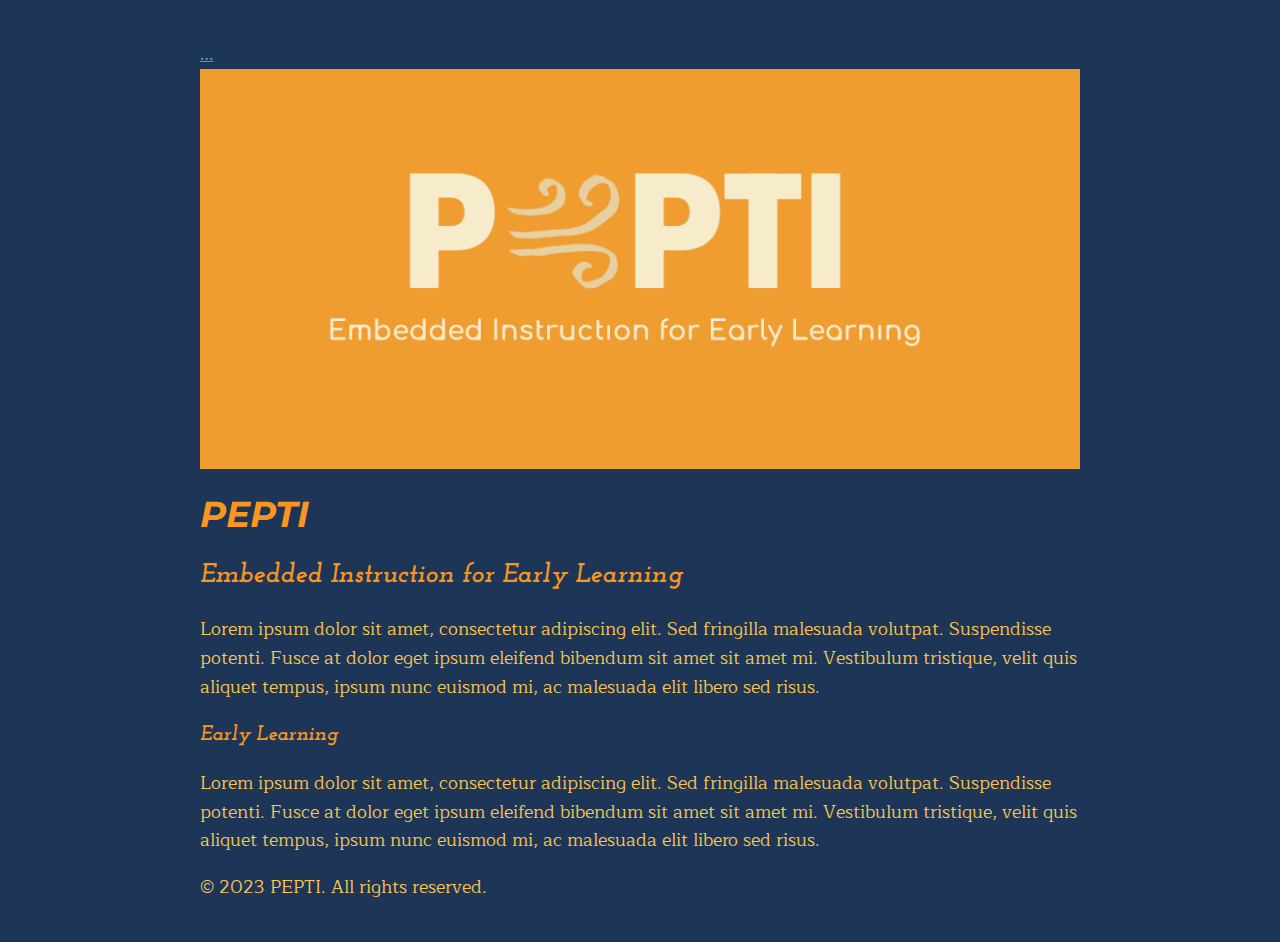
<file: index.html>
<!doctype html>
<html lang="en">
<head>
	<title>PEPTI</title>
	<meta charset="utf-8">
    <meta name="viewport" content="width=device-width, initial-scale=1, shrink-to-fit=no">

<!--
	    <link rel="stylesheet" href="css/new-style.css" />

-->	
	<link id="theme" rel="stylesheet" 
	type="text/css" href="css/style.css" />
	<link id="button" rel="stylesheet" type="text/css" href='css/button.css'>

    <title>PEPTI ART FILE</title>
<script>
	window.onload = function() {
  document.getElementById('myDIV').style.display = 'none';
};
	function myFunction() {
		
  var x = document.getElementById("myDIV");
  if (x.style.display === "none") {
    x.style.display = "block";
  } else {
    x.style.display = "none";
  }
}
</script>
	<style>
		/* hide show style */
		.hide {
		display: block;
		color: #666;
}
.myDIV{
	display: block;
	padding: 20px;
	width:100%;
	position: relative;
	text-align: right;
	color:var(--color-red);
	
}
.myDIV:hover + .hide {
  display: none;
}
.accent{
text-align: left;
	color:red;

}
	</style>
	<script>
        function toggleTheme(value) {
  
            // Obtain the name of stylesheet 
            // as a parameter and set it 
            // using href attribute.
            var sheets = document
                .getElementsByTagName('link');
  
            sheets[0].href = value;
        }
    </script>
</head>
<body>
	<header>
		
		<div class="myDIV" id="myDIV">
		<nav >
			<button class='button-24' onclick="toggleTheme('css/style.css')">AI Design</button>
			<button class='button-24' onclick="toggleTheme('css/new-style.css')">White AI</button>
			<button class='button-24'onclick="toggleTheme('css/flex.css')">Flex White</button>
		</nav>
		
	</div>

		<!--
			<nav>
			<ul>
				<li><a href="#">Home</a></li>
				<li><a href="#">About</a></li>
				<li><a href="#">Contact</a></li>
			</ul>
		</nav>
		-->

	</header>

    <!--
		<img src="images/white-pepti-logo.png" width='100%' alt="PEPTI">
	-->
	<div class='accent'><a href="#"  onclick="myFunction()">...</a></div>		

<div class="img-box"></div>
	<main>
		<section class="lead-section">
			<h1>PEPTI</h1>
		<h2>Embedded Instruction for Early Learning</h2>
		<p>Lorem ipsum dolor sit amet, consectetur adipiscing elit. Sed fringilla malesuada volutpat. Suspendisse potenti. Fusce at dolor eget ipsum eleifend bibendum sit amet sit amet mi. Vestibulum tristique, velit quis aliquet tempus, ipsum nunc euismod mi, ac malesuada elit libero sed risus.</p>
		</section>

		<section class="second-section">
			<h3>Early Learning</h3>
		<p>Lorem ipsum dolor sit amet, consectetur adipiscing elit. Sed fringilla malesuada volutpat. Suspendisse potenti. Fusce at dolor eget ipsum eleifend bibendum sit amet sit amet mi. Vestibulum tristique, velit quis aliquet tempus, ipsum nunc euismod mi, ac malesuada elit libero sed risus.</p>
			
		</section>
	</main>

	<footer>
		<p>&copy; 2023 PEPTI. All rights reserved.</p>

	</footer>
</body>
</html>
</file>
<file: css/new-style.css>
:root {
  --color-white: #fcfcfc;
--color-blue: #6ec5e0;
--color-blue-green:#8fc8b6;
--color-greener: #b0cc8c;
--color-olive:#d1d063;
    --color-green: #D3D26A;
    --color-blue: #AEDDEC;
    
  }
  
  /* Use the colors in your CSS */
  body {
    background-color: var(--color-white);
  margin: 40px auto;
  max-width: 880px;
  line-height: 1.9;
  padding: 0 10px
  }
  .img-box{
    width:880px;
    height:300px;
    background-image: url('../images/white-pepti-logo.png'); 
    background-size:contain;
    background-repeat: no-repeat;
  }
  
  h1{
    color: var(--color-blue);
    font-family: Montserrat;
    font-size: 3em;
}

h2, h3, h4, h5, h6{
    font-family: 'Josefin Slab';
    color:var(--color-green);

}

p{
    
    font-family: Maitree;
    font-size: 18px;
   
}

  h1, h2, h3, h4, h5, h6 {

    line-height: 1.2
  }
  
  a {
    color: var(--color-green);
  }



@font-face {
    font-family: Montserrat;
    src: url('../fonts/Montserrat/Montserrat-Italic-VariableFont_wght.ttf');
}

@font-face {
    font-family: Josefin Slab;
    src: url('../fonts/Josefin_Slab/JosefinSlab-Italic-VariableFont_wght.ttf');
}

@font-face {
    font-family: Maitree;
    src: url('../fonts/Maitree/Maitree-Regular.ttf');
}
</file>
<file: css/style.css>
/* Define the color variables */
:root {
    --color-red: #F94144;
    --color-orange: #F3722C;
    --color-yellow-orange: #F8961E;
    --color-yellow: #F9C74F;
    --color-green: #90BE6D;
    --color-blue-green: #43AA8B;
    --color-blue-grey: #577590;
    --color-navy-blue: #1D3557;
  }
  
  /* Use the colors in your CSS */
  body {
    background-color: var(--color-navy-blue);
  color: var(--color-yellow);
  margin: 40px auto;
  max-width: 880px;
  line-height: 1.6;
  font-size: 18px;
  padding: 0 10px
  }
  
  .img-box{
    display:flex;
    justify-content: space-between;
    width:880px;
    height:400px;
    background-image: url('../images/pepti-logo.png'); 
    background-size: cover;
  }
  h1{
    font-family: Montserrat;
}

h2, h3, h4, h5, h6{
    font-family: 'Josefin Slab';
}

p{
    font-family: Maitree;
}

  h1, h2, h3, h4, h5, h6 {
    color: var(--color-yellow-orange);
    line-height: 1.2
  }
  
  a {
    color: var(--color-blue-green);
  }
  
  /* Add a splash of the off-white color */
  .container {
    padding:40px;
  }


@font-face {
    font-family: Montserrat;
    src: url('../fonts/Montserrat/Montserrat-Italic-VariableFont_wght.ttf');
}

@font-face {
    font-family: Josefin Slab;
    src: url('../fonts/Josefin_Slab/JosefinSlab-Italic-VariableFont_wght.ttf');
}

@font-face {
    font-family: Maitree;
    src: url('../fonts/Maitree/Maitree-Regular.ttf');
}
</file>
<file: css/button.css>
.button-24 {
    max-height: 1em;
    background: #FF4742;
    border: 1px solid #FF4742;
    border-radius: 6px;
    box-shadow: rgba(0, 0, 0, 0.36) 1px 2px 4px;
    box-sizing: border-box;
    color: #FFFFFF;
    cursor: pointer;
    display: inline-block;
    font-family: nunito,roboto,proxima-nova,"proxima nova",sans-serif;
    font-size: 16px;
    font-weight: 800;
    line-height: 16px;
    min-height: 40px;
    outline: 0;
    padding: 12px 14px;
    text-align: center;
    text-rendering: geometricprecision;
    text-transform: none;
    user-select: none;
    -webkit-user-select: none;
    touch-action: manipulation;
    vertical-align: middle;
  }
  
  .button-24:hover,
  .button-24:active {
    background-color: initial;
    background-position: 0 0;
    color: #FF4742;
  }
  
  .button-24:active {
    opacity: .5;
  }
</file>
